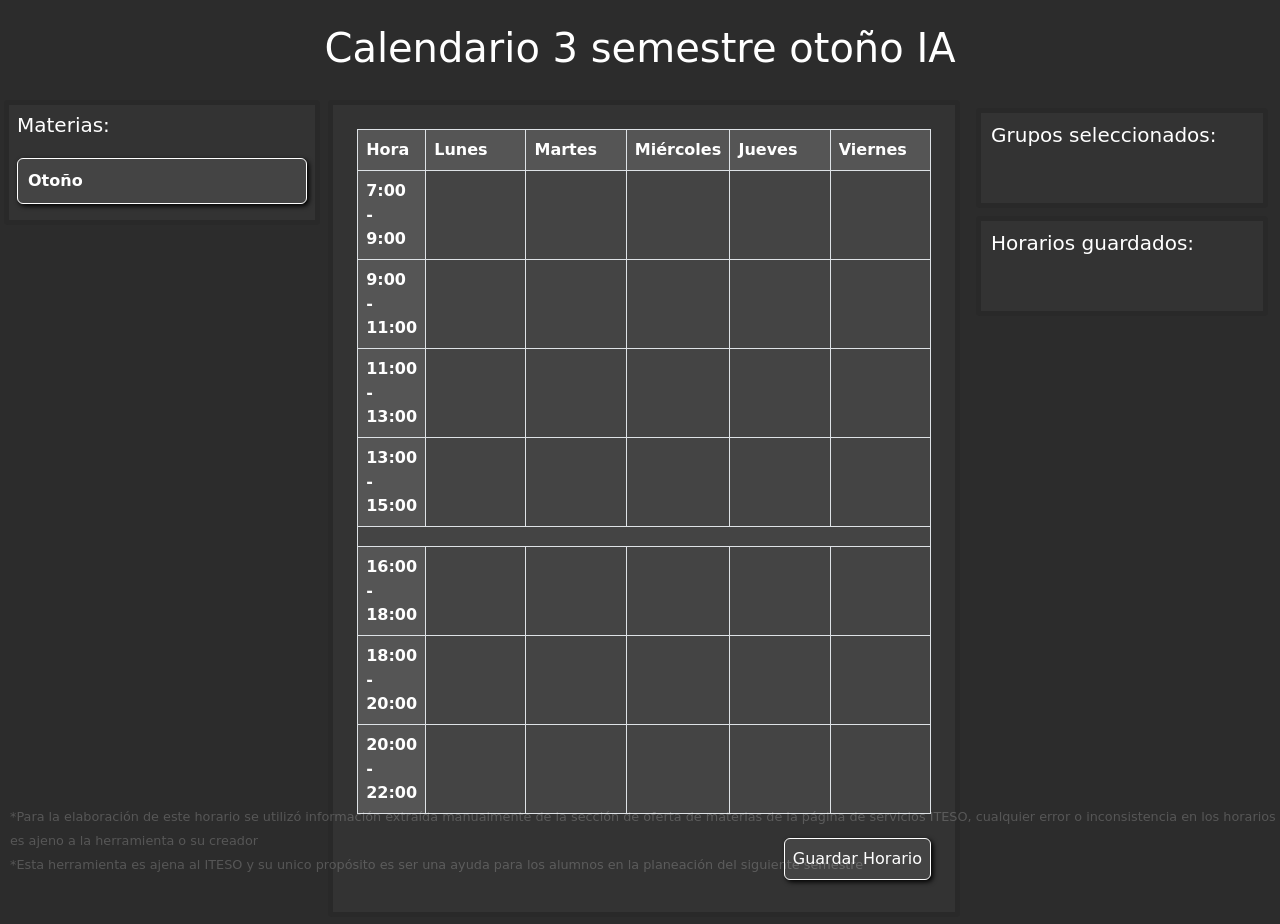
<file: index.html>
<!DOCTYPE html>
<html lang="es">
<head>
    <meta charset="UTF-8">
    <meta name="viewport" content="width=device-width, initial-scale=1.0">
    <title>Calendario 3 semestre IA</title>
    <link href="https://cdn.jsdelivr.net/npm/bootstrap@5.3.8/dist/css/bootstrap.min.css" rel="stylesheet" integrity="sha384-sRIl4kxILFvY47J16cr9ZwB07vP4J8+LH7qKQnuqkuIAvNWLzeN8tE5YBujZqJLB" crossorigin="anonymous">
    <script src="https://cdn.jsdelivr.net/npm/bootstrap@5.3.8/dist/js/bootstrap.bundle.min.js" integrity="sha384-FKyoEForCGlyvwx9Hj09JcYn3nv7wiPVlz7YYwJrWVcXK/BmnVDxM+D2scQbITxI" crossorigin="anonymous"></script>
    <link rel="stylesheet" href="si-ves-esto-no-daberias-estar-aqui.css">
</head>
<body>
    <div class="container text-center my-4">
        <h1 style="color: white;">Calendario 3 semestre otoño IA</h1>
    </div>
    <div class="d-flex flex-row m-0 w-100">
        <div class="d-flex w-25 p-2" id="class-list">
            <ul class="list-group w-100" id="classes">
                <h5 style="color:white;">Materias:</h5>
            </ul>
        </div>
        <div class="d-flex w-50 flex-column p-2" id="calendar">
            <div class="table-responsive w-100 p-3">
                <table class="table table-bordered">
                    <thead>
                        <tr>
                            <th style="width: 60px;">Hora</th>
                            <th style="width: 100px;">Lunes</th>
                            <th style="width: 100px;">Martes</th>
                            <th style="width: 100px;">Miércoles</th>
                            <th style="width: 100px;">Jueves</th>
                            <th style="width: 100px;">Viernes</th>
                        </tr>
                    </thead>
                    <tbody id="calendar-body">
                        <tr>
                            <th>7:00 - 9:00</th>
                            <td data-day="0" data-hour="7"></td>
                            <td data-day="1" data-hour="7"></td>
                            <td data-day="2" data-hour="7"></td>
                            <td data-day="3" data-hour="7"></td>
                            <td data-day="4" data-hour="7"></td>
                        </tr>   
                        <tr>
                            <th>9:00 - 11:00</th>
                            <td data-day="0" data-hour="9"></td>
                            <td data-day="1" data-hour="9"></td>
                            <td data-day="2" data-hour="9"></td>
                            <td data-day="3" data-hour="9"></td>
                            <td data-day="4" data-hour="9"></td>
                        </tr>
                        <tr>
                            <th>11:00 - 13:00</th>
                            <td data-day="0" data-hour="11"></td>
                            <td data-day="1" data-hour="11"></td>
                            <td data-day="2" data-hour="11"></td>
                            <td data-day="3" data-hour="11"></td>
                            <td data-day="4" data-hour="11"></td>
                        </tr>
                        <tr>
                            <th>13:00 - 15:00</th>
                            <td data-day="0" data-hour="13"></td>
                            <td data-day="1" data-hour="13"></td>
                            <td data-day="2" data-hour="13"></td>
                            <td data-day="3" data-hour="13"></td>
                            <td data-day="4" data-hour="13"></td>
                        </tr>
                        <tr style="height: 20px!important;">
                            <td colspan="6" style="padding:0;background:transparent"></td>
                        </tr>
                        <tr>
                            <th>16:00 - 18:00</th>
                            <td data-day="0" data-hour="16"></td>
                            <td data-day="1" data-hour="16"></td>
                            <td data-day="2" data-hour="16"></td>
                            <td data-day="3" data-hour="16"></td>
                            <td data-day="4" data-hour="16"></td>
                        </tr>
                        <tr>
                            <th>18:00 - 20:00</th>
                            <td data-day="0" data-hour="18"></td>
                            <td data-day="1" data-hour="18"></td>
                            <td data-day="2" data-hour="18"></td>
                            <td data-day="3" data-hour="18"></td>
                            <td data-day="4" data-hour="18"></td>
                        </tr>
                        <tr>
                            <th>20:00 - 22:00</th>
                            <td data-day="0" data-hour="20"></td>
                            <td data-day="1" data-hour="20"></td>
                            <td data-day="2" data-hour="20"></td>
                            <td data-day="3" data-hour="20"></td>
                            <td data-day="4" data-hour="20"></td>
                        </tr>
                    </tbody>
                </table>
                <div class="d-flex justify-content-end">
                    <li class="list-group mt-2 mb-2 p-2" id="save-schedule">Guardar Horario</li>
                </div>
            </div>
        </div>
        <div class="d-flex flex-column w-25 p-2">
            <div class="d-flex flex-column" id="selected-classes-container">
                <h5 style="color: white;">Grupos seleccionados:</h5>
                <ul class="list-group" id="selected-classes">
                </ul>
            </div>
            <div class="d-flex flex-column" id="saved-schedules-container">
                <h5 style="color: white;">Horarios guardados:</h5>
                <ul class="list-group" id="saved-schedules">
                </ul>
            </div>
        </div>
    </div>
    <div class="text-left my-4" style="position: fixed; bottom: 0; left: 10px;">
        <span style="color: white; font-size: 0.8em; opacity: 0.2;">*Para la elaboración de este horario se utilizó información extraída manualmente de la sección de oferta de materias de la página de servicios ITESO, cualquier error o inconsistencia en los horarios es ajeno a la herramienta o su creador<br>*Esta herramienta es ajena al ITESO y su unico propósito es ser una ayuda para los alumnos en la planeación del siguiente semestre</span>
    </div>
</body>
<script src="main.js"></script>
</html>
</file>
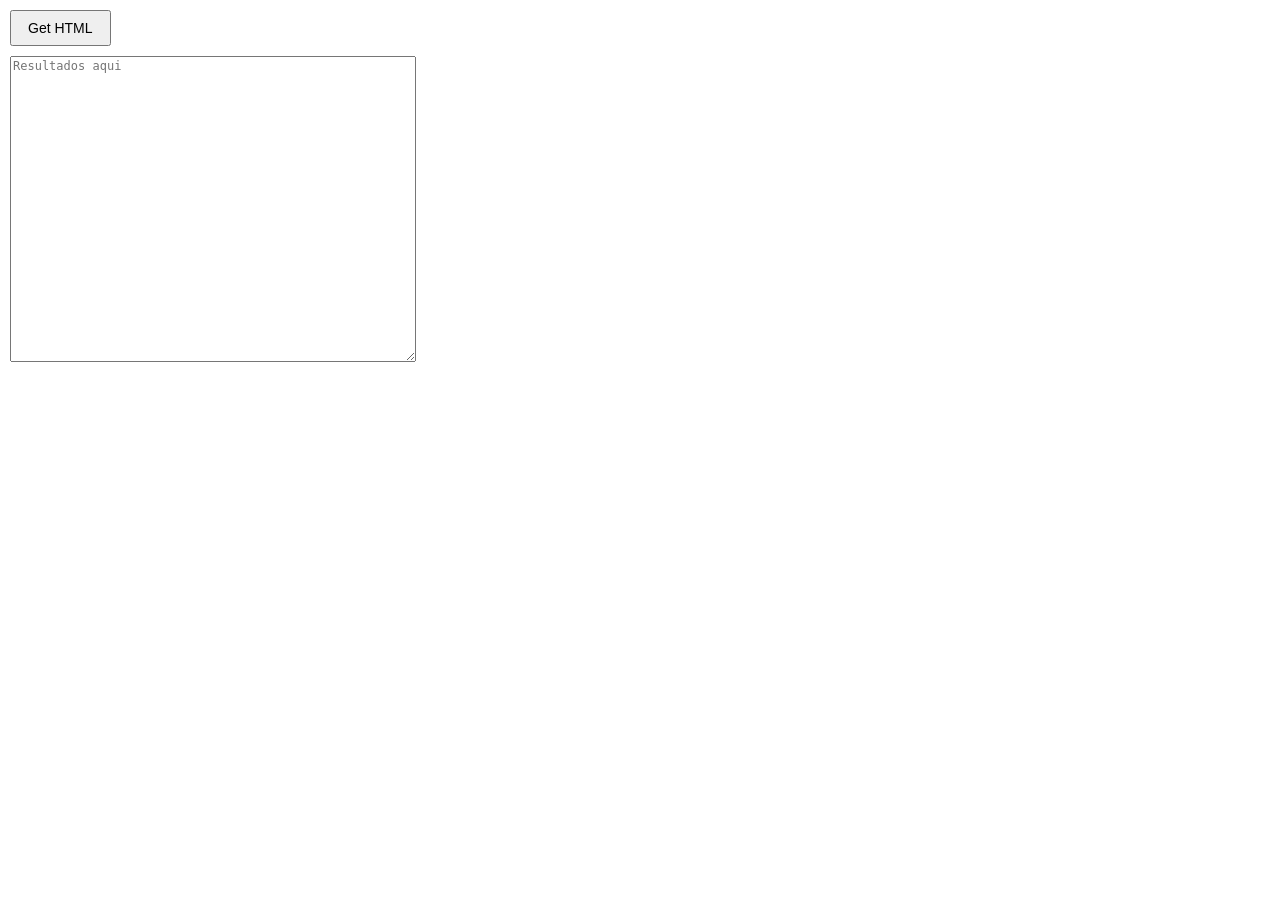
<file: web-scraper/popup.html>
<!DOCTYPE html>
<html>
<head>
    <meta charset="UTF-8" />
    <style>
        body { margin: 0; padding: 10px; width: 400px; }
        button { padding: 8px 16px; cursor: pointer; font-size: 14px; }
        #result { margin-top: 10px; width: 100%; height: 300px; font-size: 12px; }
    </style>
</head>
<body>
    <button id="btn">Get HTML</button>
    <textarea id="result" placeholder="Resultados aqui"></textarea>
    <script src="popup.js"></script>
</body>
</html>
</file>
<file: si-ves-esto-no-daberias-estar-aqui.css>
body{
    background-color: #2c2c2c;
    height: 100vh;
}

th{
    color: white !important;
    background-color: #555555 !important;
}

tr{
    height: 40px !important;
}

td{
    color: white !important;
    font-size: small !important;
    background-color: #444444 !important;
}

ul{
    gap: 5px;
}

li{
    color: white !important;
    background-color: #444444 !important;
    margin-bottom: 2px;
    border: white 1px solid;
    border-radius: 4px;
    padding: 5px;   
    box-shadow: 2px 2px 5px #000000;
}

li:hover{
    background-color: #555555 !important;
    box-shadow: 4px 4px 10px #000000;
    cursor: pointer;
}

#selected-classes-container, #saved-schedules-container{
    height: fit-content;
    min-height: 100px;
    background-color: #333333 !important;
    border-radius: 4px;
    padding: 10px;
    margin: 4px;
    border: #292929 5px solid;
}
#class-list{
    height: fit-content;
    background-color: #333333 !important;
    border-radius: 4px;
    padding: 10px;
    margin: 4px;
    border: #292929 5px solid;
}
#calendar{
    height: fit-content;
    background-color: #333333 !important;
    border-radius: 4px;
    padding: 10px;
    margin: 4px;
    border: #292929 5px solid;
}

::-webkit-scrollbar {
    width: 8px;
}
::-webkit-scrollbar-track {
    background: transparent;
}
::-webkit-scrollbar-thumb {
    background-color: #888;
    border-radius: 4px;
    border: 2px solid transparent;
    background-clip: padding-box;
}
::-webkit-scrollbar-thumb:hover {
    background-color: #666;
}
</file>
